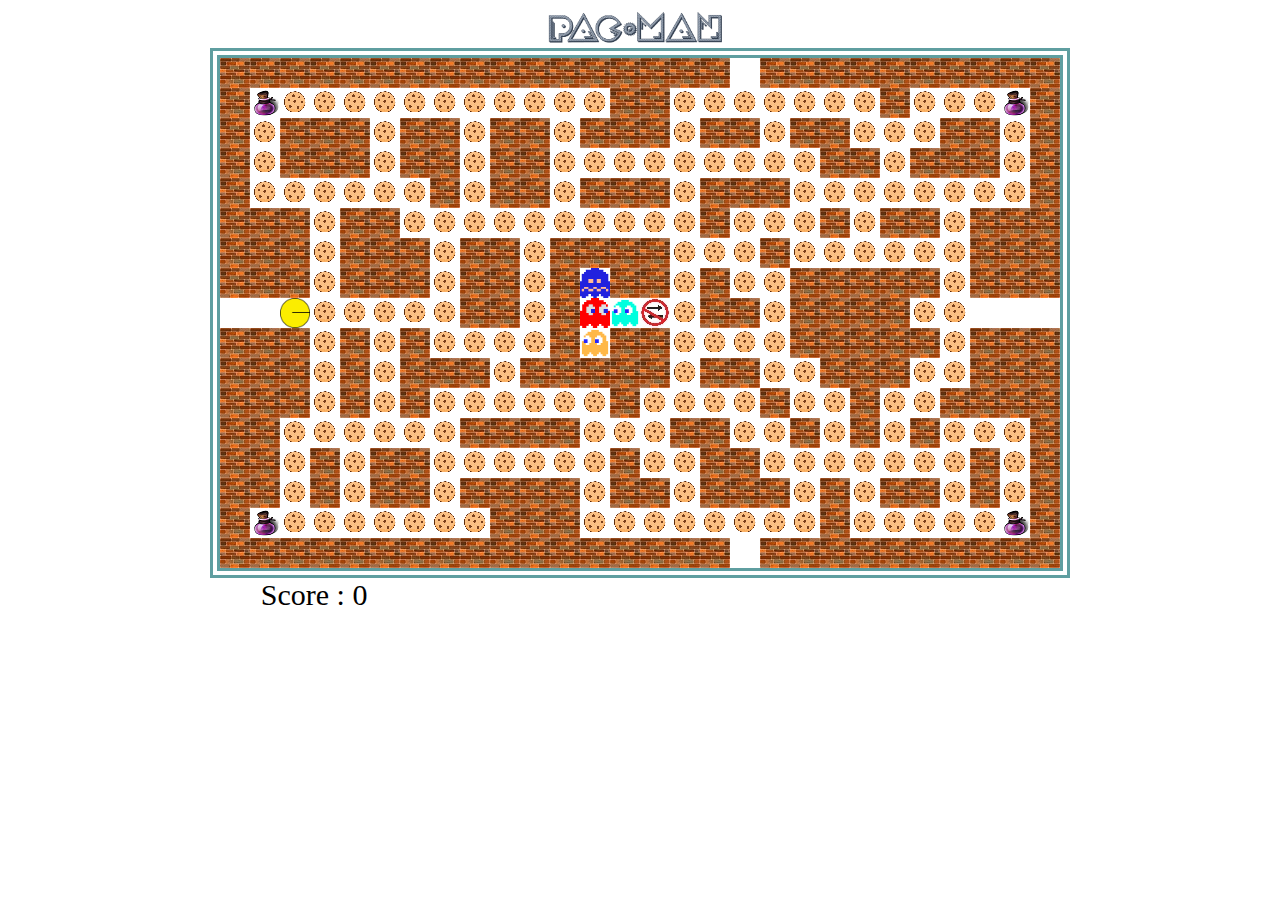
<file: index.html>
<!-- Roll No: 1434 -->
<!-- Extra Featurs :
	1) Sound when pacman eats cookie, consumes potion, dies, becomes superpacman, attacks ghost if superpacman, and when wins(eats all foods)
	2) FadeOut effect for pacman when attacked by monsters
	3) Monsters turns into ghosts for 8 seconds when attacked by superpacman
	4) Can give advance direction for pacman, Goes in that direction only when it is valid
		(PacMan stops if 2 consecutive invalid moves are given)
-->
<!--Further improvement(s)
	1) Ghosts comes back to life only after entering safehouse
-->
<!DOCTYPE html>
<html>

<head>
	<title>PacMan by AjKRB </title>
	<link rel="stylesheet" type="text/css" href="./pacman.css">
</head>

<body>
	<audio id="pacManSuper" preload="auto" src="./Sounds/super.mp3"></audio>
	<audio id="pacManDies" preload="auto" src="./Sounds/pacman_death.wav"> </audio>
	<audio id="pacManEats" preload="auto" src="./Sounds/pacman_eatfruit.wav"> </audio>
	<audio id="superPacAttacks" preload="auto" src="./Sounds/pacman_eatghost.wav"> </audio>
	<audio id="pacManWins" preload="auto" src="./Sounds/pacman_win.wav"> </audio>

	<div id="logo"><img src="./Images/PacManLogo.png" /></div>

	<div id="MainBoard"> </div>

	<div id="display">
		<p> Score : </p>
		<p id="score">0</p>
	</div>

	<div id="gameOver">
		<img id="gameOverText" alt="gameOver" src="./Images/gameoverwin.png" />
	</div>
	
	<script type="text/javascript" src="./pacman.js"> </script>
</body>

</html>
</file>
<file: pacman.css>
#MainBoard{
	position:relative;
	border:10px double #5F9EA0;
	width:840px;
	height:510px;
	border-collapse: collapse;
	margin:0px auto;
 }
#MainBoard div{
	float:left;	
	width:30px;
	height:30px;
	box-sizing: border-box;
}

#pacImg{
	position:absolute;
	top:240px;
	left:60px;
	width:30px;
	height:30px;
}

#monster1
{
	position:absolute;
	top:240px;
	left:390px;
	width:30px;
	height:30px;
}
#monster2
{
	position:absolute;
	top:240px;
	left:360px;
	width:30px;
	height:30px;
}
#monster3
{
	position:absolute;
	top:210px;
	left:360px;
	width:30px;
	height:30px;
}

#monster4
{
	position:absolute;
	top:270px;
	left:360px;
	width:30px;
	height:30px;
}

#logo{
	width:99%;
}
#logo img{
	display:block;
	width:180px;
	height:40px;
	margin:0px auto;
}
#gameOver img{
	display:block;
	width:580px;
	height:180px;
	margin:0px auto;
}

#display{
width:60%;
margin:0px auto;
}
#display p{
	display:inline;
	font-size:30px;
}
#gameOver{
	position:absolute;
	top:150px;
	width:99%;
	visibility:hidden;
}
#gameOver img{
	display:block;
	width:580px;
	height:180px;
	margin:0px auto;
}
</file>
